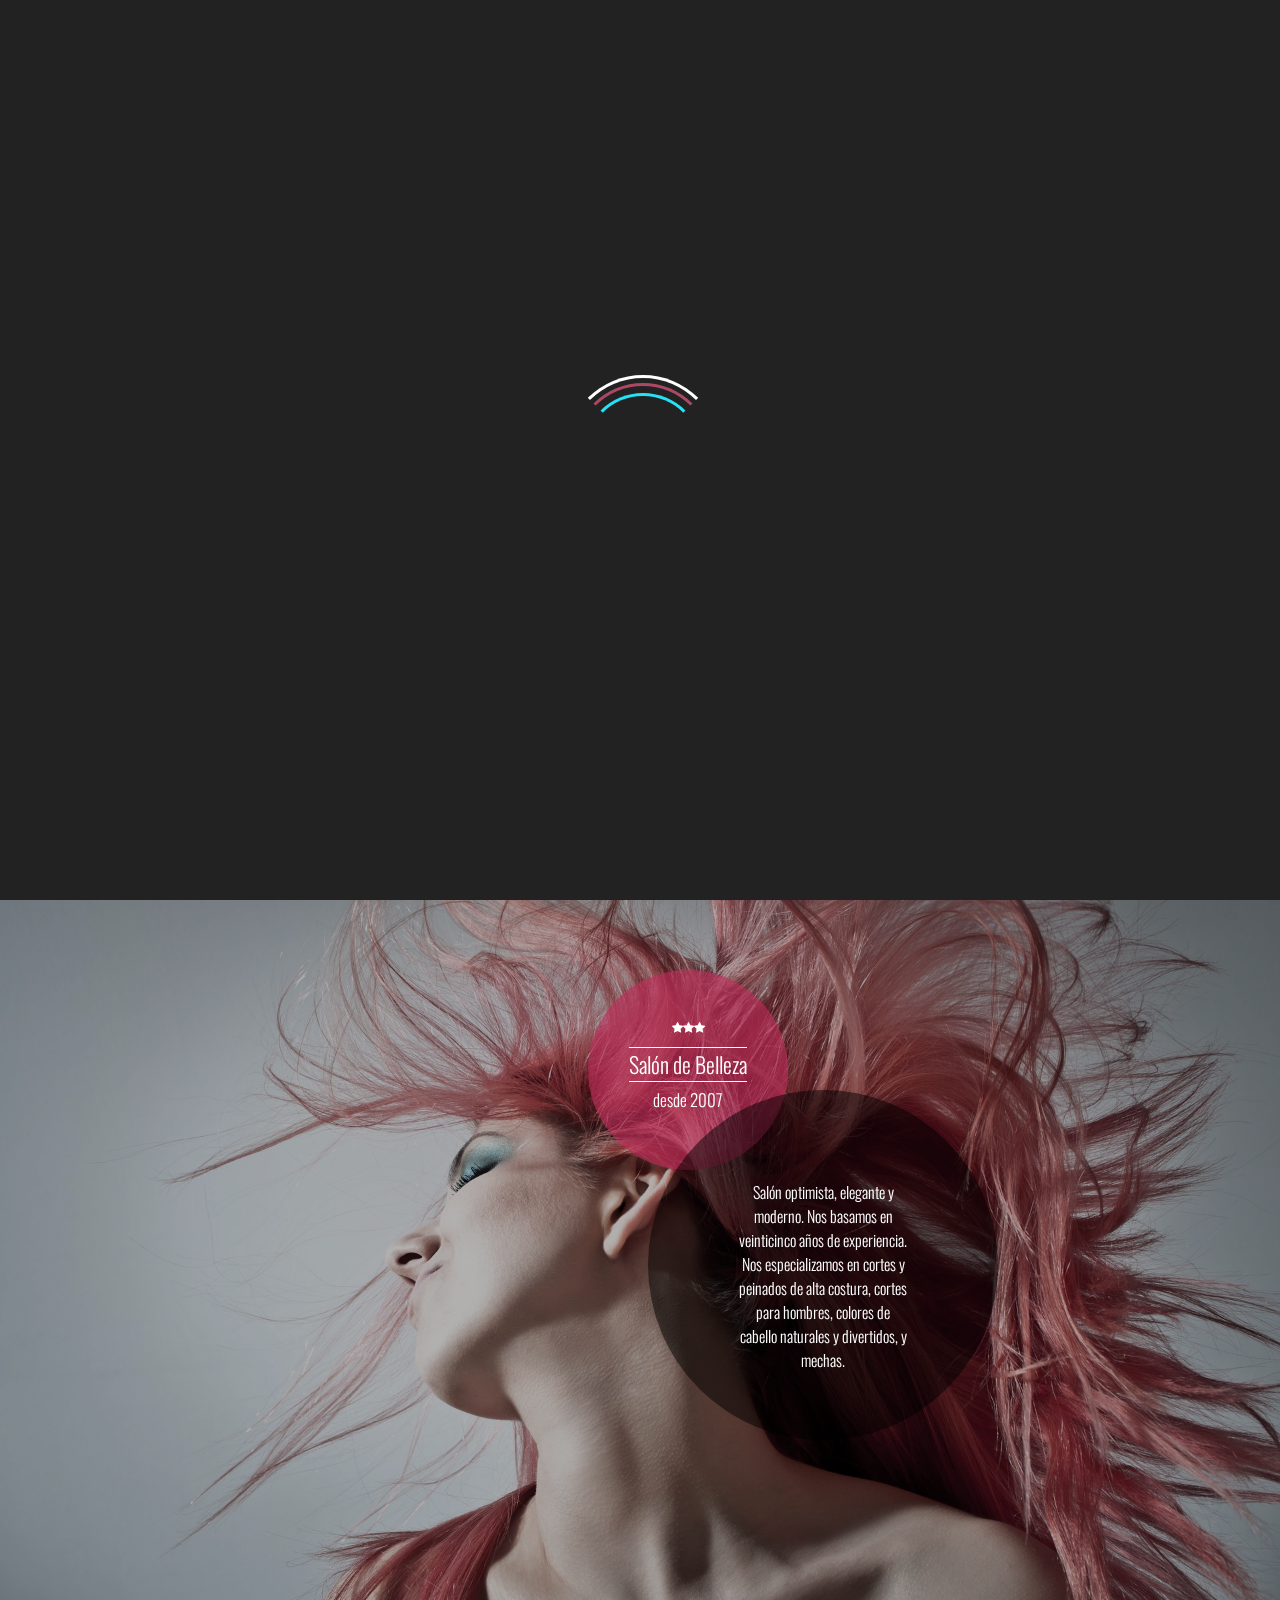
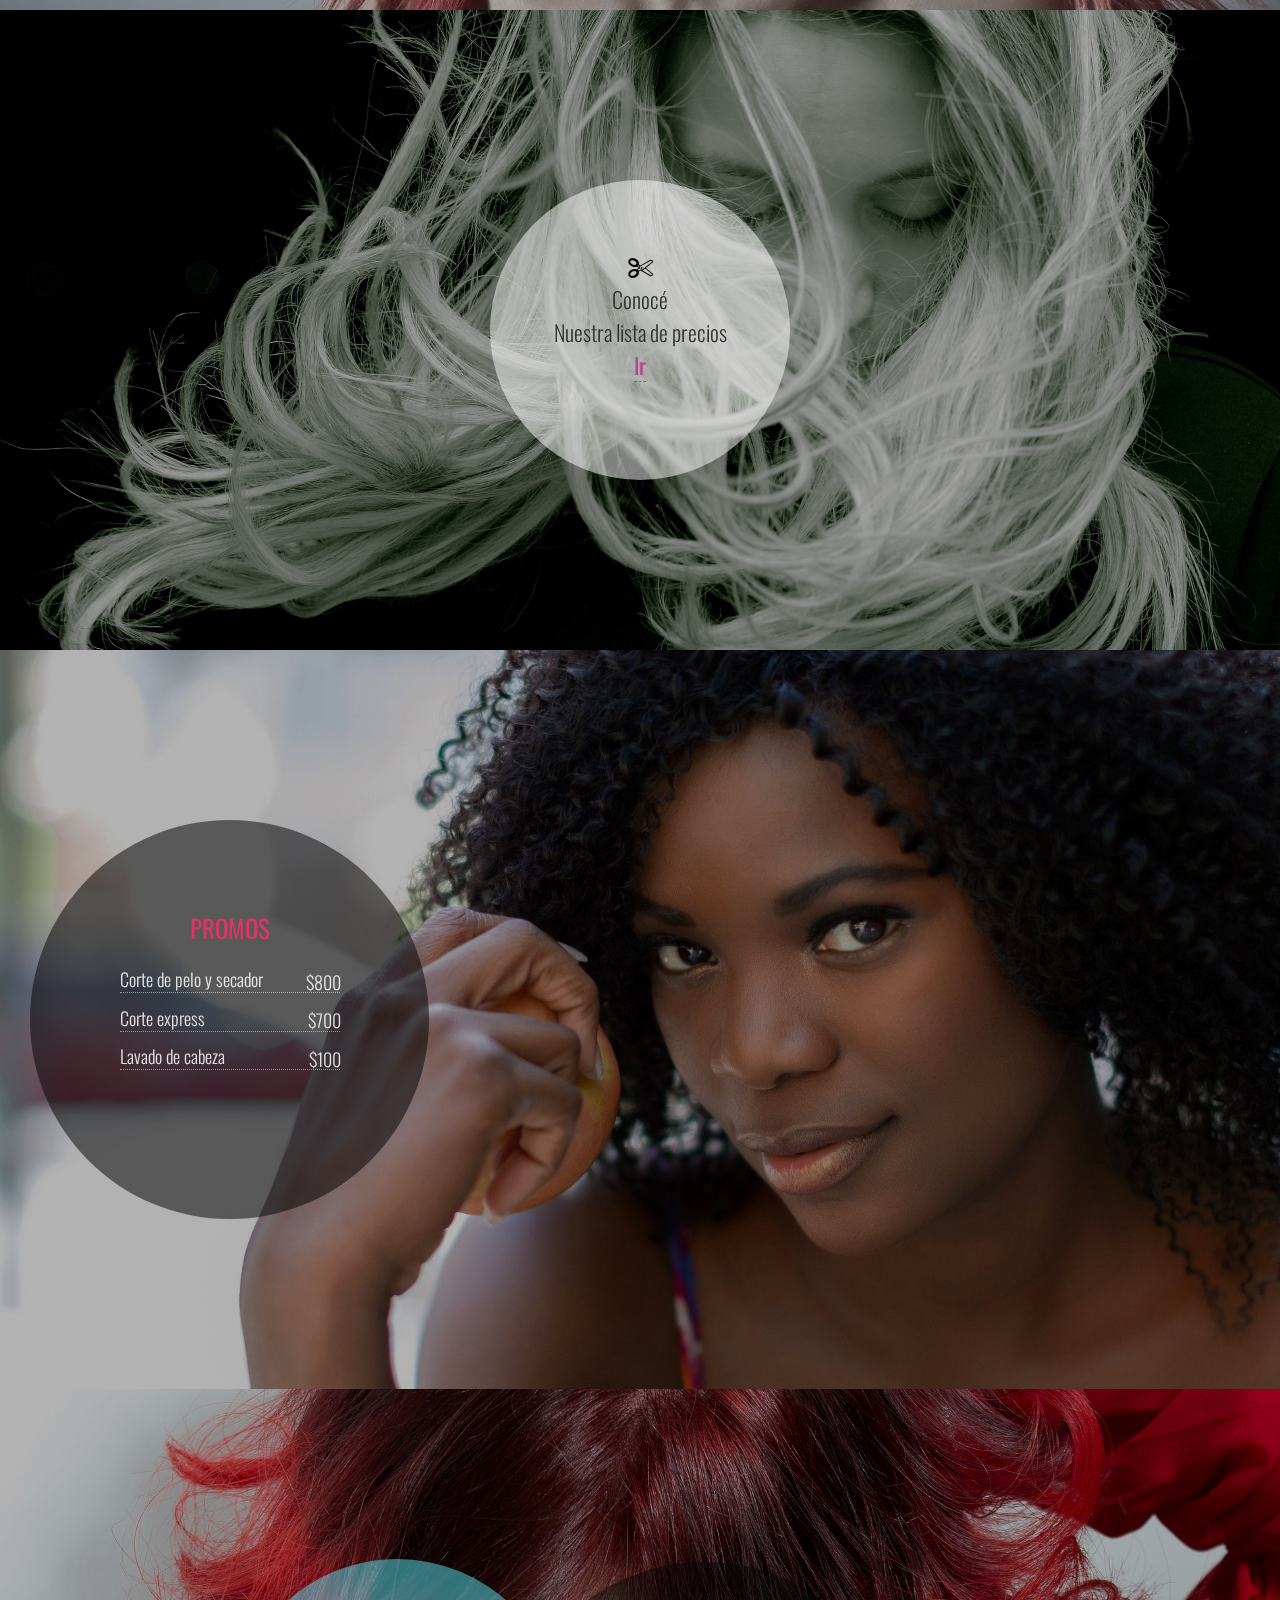
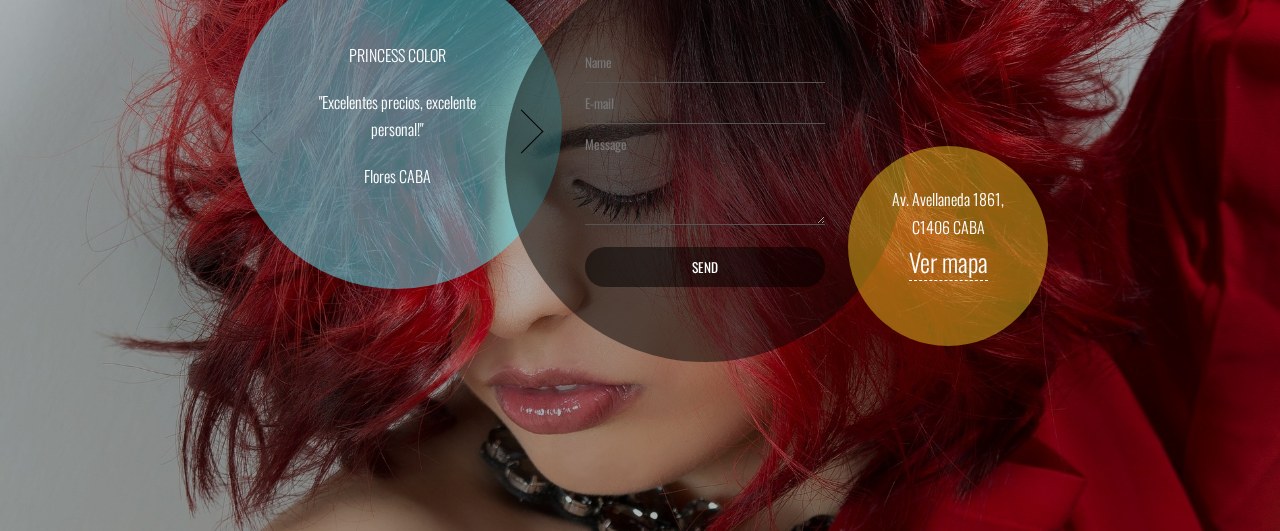
<file: index.html>
<!DOCTYPE html>
<html lang="en">
<head>
<meta charset="utf-8">
<meta name="viewport" content="width=device-width, initial-scale=1">
<meta name="description" content="">
<meta name="author" content="">
<link rel="icon" href="#">
<title>Peluquería Princess color</title>
<!-- CSS -->
<link href="css/style.css" rel="stylesheet">
<link rel="stylesheet" href="https://maxcdn.bootstrapcdn.com/font-awesome/4.5.0/css/font-awesome.min.css">
<link href='https://fonts.googleapis.com/css?family=Great+Vibes' rel='stylesheet' type='text/css'>
<link href='https://fonts.googleapis.com/css?family=Oswald:400,700,300' rel='stylesheet' type='text/css'>
<link href='https://fonts.googleapis.com/css?family=Roboto+Condensed:400,400italic,300italic,300,700,700italic' rel='stylesheet' type='text/css'>

</head>
<body class="frontpage">

<div id="loader-wrapper">
<div id="loader"></div>
<div class="loader-section section-left"></div>
<div class="loader-section section-right"></div>
</div>


<div class="menu-outer">
    <div class="menu-icon">
        <div class="bar"></div>
        <div class="bar"></div>
        <div class="bar"></div>
    </div>
    <nav>
        <ul>
			<li><a href="index.html">Inicio</a></li>
			<li><a href="blog.html">Precios</a></li>
			<!-- <li><a target="_blank" href="https://www.wowthemes.net/themes/beauttio/">WP Version</a></li> -->
		</ul>
	</nav>
</div>
<a class="menu-close" onClick="return true">
    <div class="menu-icon">
        <div class="bar"></div>
        <div class="bar"></div>
    </div>
</a>

<div class="fixedcallicon">
	<i class="fa fa-phone"></i><span class="hide">Contacto - 011-5707-1234</span>
</div>
<div class="container">
	<section class="background">
	<div class="content-wrapper">
		<div class="intro">
			<h1><span class="smaller wow zoomIn" data-wow-duration="2s" data-wow-delay="0.5">Av. Avellaneda 1861, C1406 CABA</span>
			<span class="big wow pulse" data-wow-duration="1s" data-wow-delay="0s">Princess color</span><br/>
			<span class="small wow fadeIn" data-wow-duration="2s" data-wow-delay="0.5s">- HAIR SALON -</span>
			</h1>
		</div>
	</div>
	</section>
	<section class="background">
	<div class="content-wrapper">
		<div class="about">
			<div class="aboutbadge">
				<span><i class="fa fa-star"></i></i><i class="fa fa-star"></i><i class="fa fa-star"></i><br/>
				<span class="border">Salón de Belleza</span><br/>
				desde 2007</span>
			</div>
			<div class="aboutbadge black">
				<span>Salón optimista, elegante y moderno. Nos basamos en veinticinco años de experiencia. Nos especializamos en cortes y peinados de alta costura, cortes para hombres, colores de cabello naturales y divertidos, y mechas.</span>
			</div>
		</div>
	</div>
	</section>






	<section class="background">
	<div class="content-wrapper">
		<div class="voucher">
			<div class="voucher-whitetransparent">
				<h2><i target="_about" class="fa fa-scissors"></i><br/>Conocé<br/>Nuestra lista de precios<br/><a href="/blog.html">Ir</a></h2>
			</div>
		</div>
	</div>
	</section>







	<section class="background">
	<div class="content-wrapper">
		<div class="pricingbadge">
			<h4>Promos</h4>
			<ul class="pricing_menu__list">
				<li class="pricing_menu__row">
				<div class="pricing_menu__meal">
					<span>Corte de pelo y secador</span>
				</div>
				<span class="pricing_menu__price">$800</span>
				</li>
				<li class="pricing_menu__row">
				<div class="pricing_menu__meal">
					<span>Corte express</span>
				</div>
				<span class="pricing_menu__price">$700</span>
				</li>
				<li class="pricing_menu__row">
				<div class="pricing_menu__meal">
					<span>Lavado de cabeza</span>
				</div>
				<span class="pricing_menu__price">$100</span>
				</li>
				<!-- <li class="pricing_menu__row">
				<div class="pricing_menu__meal">
					<span>Blanquear y tonificar</span>
				</div>
				<span class="pricing_menu__price">$900</span>
				</li> -->
				<!-- <li class="pricing_menu__row">
				<div class="pricing_menu__meal">
					<span>Color</span>
				</div>
				<span class="pricing_menu__price">$1.000</span>
				</li> -->
				<!-- <a class="fullpricelist" href="#"><i class="fa fa-file-pdf-o"></i>  Ver nuestra lista de precios completa</a> -->
			</ul>
		</div>
	</div>
	</section>
	<section class="background">
	<div class="content-wrapper">
		<div class="testimonialarea">
			<div class="testimonialarea-bubble">
				<div class="testimonial-widget">
					<h3 class="uppercase">Princess color</h3>
					<div class="testimonial">
						<p>
							"Excelentes precios, excelente personal!"
						</p>
						<p>
							<strong>Flores CABA</strong>
						</p>
					</div>
					<div class="testimonial">
						<p>
							"Soy un cliente habitual de sus servicios, una vez que los visito soy una persona diferente."
						</p>
						<p>
							<strong>Alejandro Marcos</strong>
						</p>
					</div>
					<div class="testimonial">
						<p>
							"Muchas gracias, Princess color, tienes uno de los mejores peluqueros, le doy 5 <i class="fa fa-star"></i><i class="fa fa-star"></i><i class="fa fa-star"></i><i class="fa fa-star"></i><i class="fa fa-star"></i>."
						</p>
						<p>
							<strong>Marcos Alejandro</strong>
						</p>
					</div>
					<button class="prev-testimonial">Prev</button>
					<button class="next-testimonial">Next</button>
				</div>
			</div>
			<div class="contactform-bubble">
				<form autocomplete="off" class="contactform" method="post" action="contact.php" id="contactform">
					<input name="name" type="text" placeholder="Name">
					<input name="email" type="text" placeholder="E-mail">
					<textarea name="comment" placeholder="Message" rows="4"></textarea>
					<input value="SEND" type="submit" id="submit" class="btnsend">
					<div class="done">
						<div class="alert-box success">
							<i>¡Mensaje enviado! Responderemos en breve.</i>
						</div>
					</div>
				</form>
			</div>
			<div class="contactaddress-bubble">
				<div class="contactaddress">
					Av. Avellaneda 1861, C1406 CABA<br/>
					<a target="_blank" class="map" href="https://www.google.com/maps/place/PELUQUERIA+PRINCESS+COLOR/@-34.621451,-58.459403,17z/data=!4m12!1m6!3m5!1s0x95bccb345d4c2a5f:0x6e1930bc290de91d!2sPELUQUERIA+PRINCESS+COLOR!8m2!3d-34.6214427!4d-58.4572195!3m4!1s0x95bccb345d4c2a5f:0x6e1930bc290de91d!8m2!3d-34.6214427!4d-58.4572195?hl=es">Ver mapa</a>
				</div>
			</div>
		</div>
	
</div>


	</section>
</div>


<!-- Scripts -->
<script src="https://ajax.googleapis.com/ajax/libs/jquery/1.11.3/jquery.min.js"></script>
<script src="js/common.js"></script>
<script src="js/home.js"></script>
<script src="js/testimonials.js"></script>

</body>
</html>
</file>
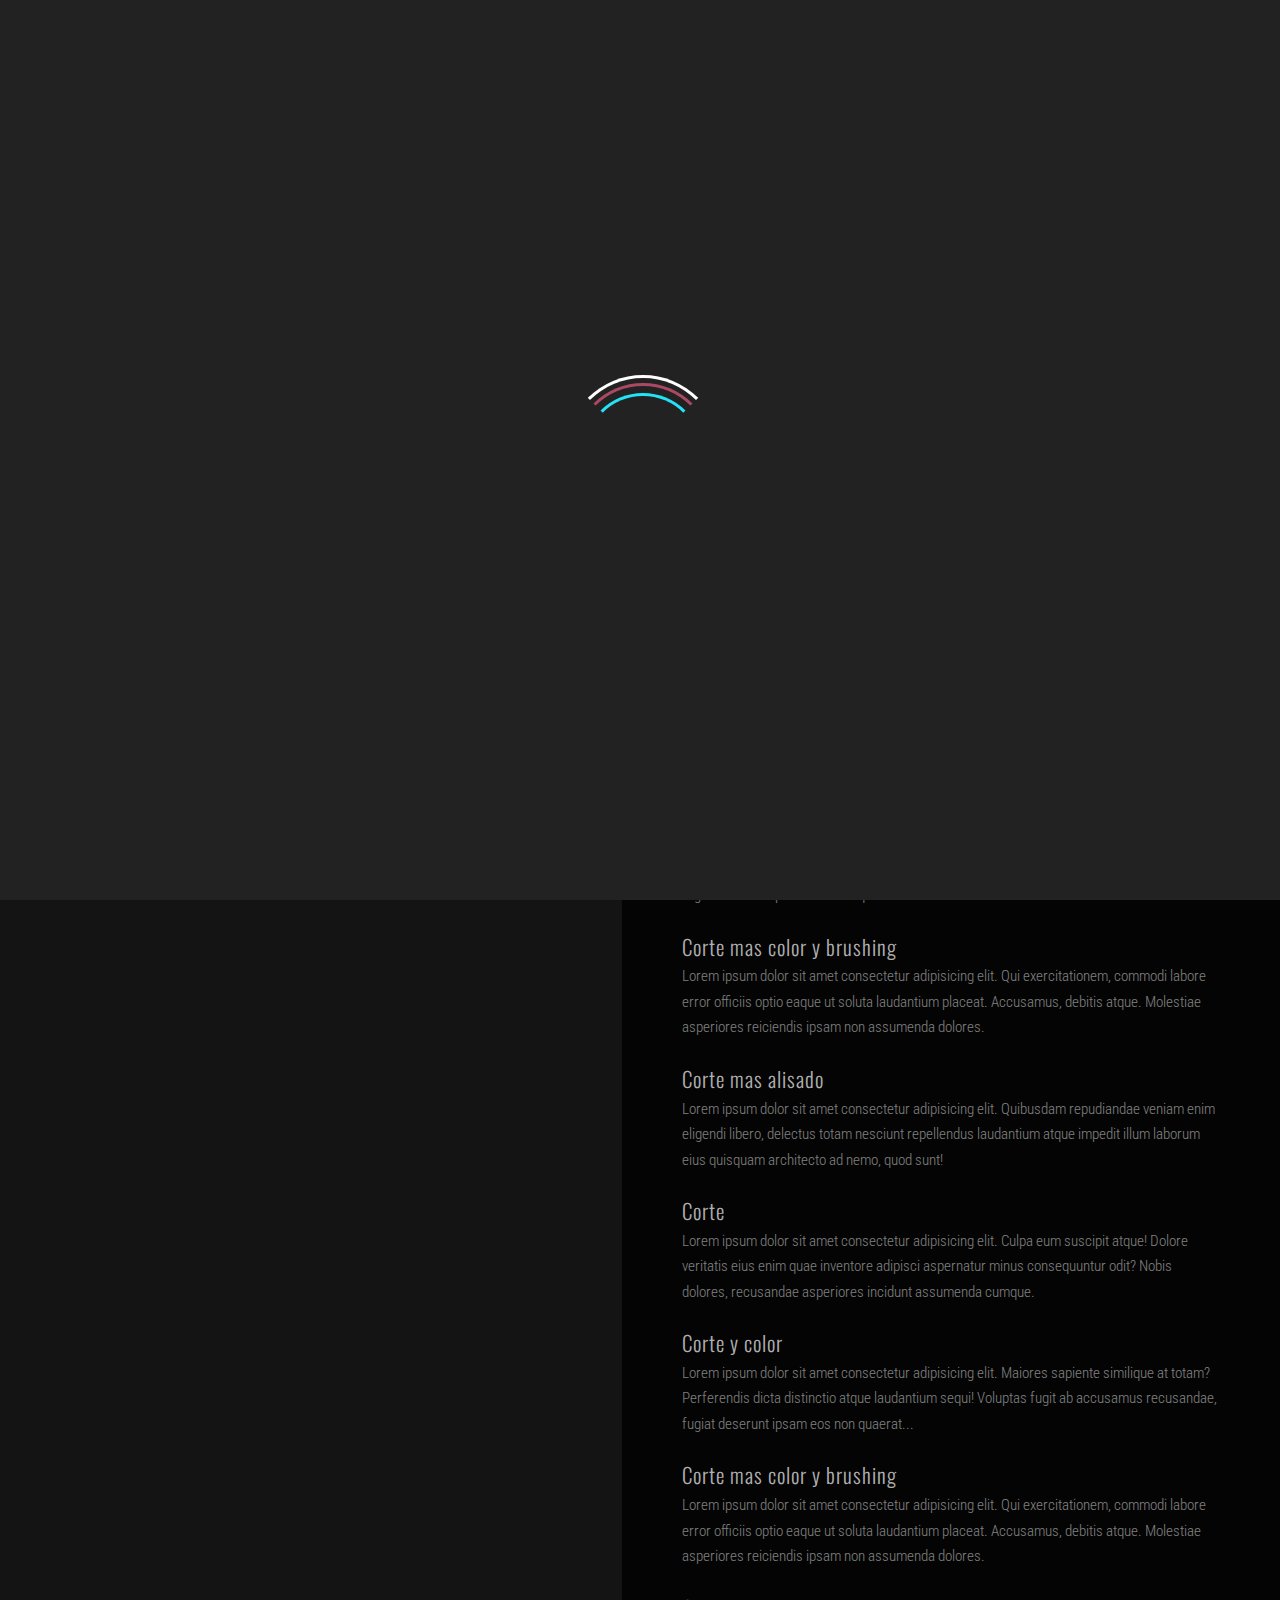
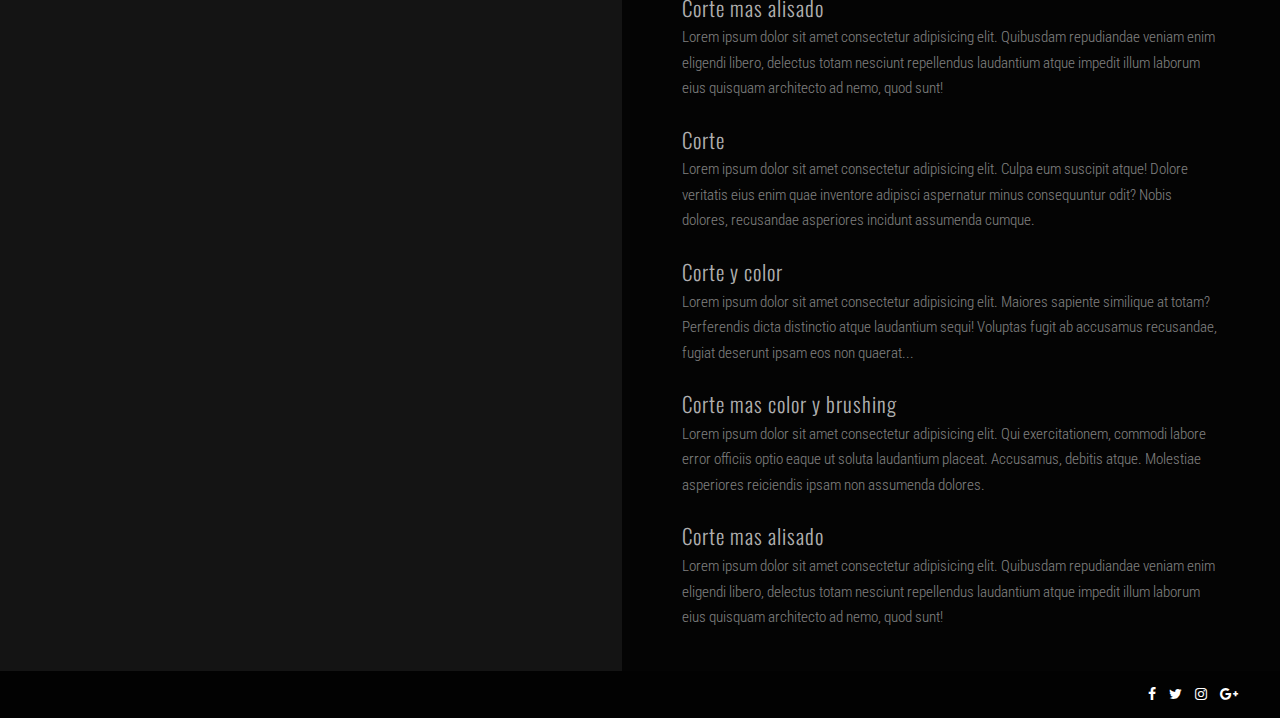
<file: blog.html>
<!DOCTYPE html>
<html lang="en">
<head>
<meta charset="utf-8">
<meta name="viewport" content="width=device-width, initial-scale=1">
<meta name="description" content="">
<meta name="author" content="">
<link rel="icon" href="#">
<title>Peluquería Princess color</title>
<!-- CSS -->
<link href="css/style.css" rel="stylesheet">
<link rel="stylesheet" href="https://maxcdn.bootstrapcdn.com/font-awesome/4.5.0/css/font-awesome.min.css">
<link href='https://fonts.googleapis.com/css?family=Great+Vibes' rel='stylesheet' type='text/css'>
<link href='https://fonts.googleapis.com/css?family=Oswald:400,700,300' rel='stylesheet' type='text/css'>
<link href='https://fonts.googleapis.com/css?family=Roboto+Condensed:400,400italic,300italic,300,700,700italic' rel='stylesheet' type='text/css'>
</head>
<body style="background-image:url(img/precios1.jpg);background-attachment:fixed;background-size:cover;">

<div id="loader-wrapper">
<div id="loader"></div>
<div class="loader-section section-left"></div>
<div class="loader-section section-right"></div>
</div>

<div class="menu-outer">
    <div class="menu-icon">
        <div class="bar"></div>
        <div class="bar"></div>
        <div class="bar"></div>
    </div>
    <nav>
        <ul>
		<li><a href="index.html">Inicio</a></li>
		<li><a href="blog.html">Precios</a></li>
		<!-- <li><a target="_blank" href="https://www.wowthemes.net/themes/beauttio/">WP Version</a></li> -->
		</ul>
	</nav>
</div>
<a class="menu-close" onClick="return true">
    <div class="menu-icon">
        <div class="bar"></div>
        <div class="bar"></div>
    </div>
</a>

<div class="fixedcallicon">
	<i class="fa fa-phone"></i><span class="hide">Contacto - 011-5707-1234</span>
</div>
<div class="container">
<div class="logoarea">
<div class="intro">
			<h1><span class="smaller wow zoomIn" data-wow-duration="2s" data-wow-delay="0.5">Av. Avellaneda 1861, C1406 CABA</span>
			<span class="big wow pulse" data-wow-duration="1s" data-wow-delay="0s">Princess color</span>
			<span class="small wow fadeIn" data-wow-duration="2s" data-wow-delay="0.5s">- HAIR SALON -</span>
			</h1>
		</div>
		</div>
		<div class="pagearea">
		<h1 class="page-headline">Precios</h1>
		<i class="iconstartitle textmagenta fa fa-star"></i>
		<h1 class="entry-title">Corte</h1>
			<p>Lorem ipsum dolor sit amet consectetur adipisicing elit. Culpa eum suscipit atque! Dolore veritatis eius enim quae inventore adipisci aspernatur minus consequuntur odit? Nobis dolores, recusandae asperiores incidunt assumenda cumque.</p>
			<!-- Antes de cerrar P -->
			<!-- <a href="#" class="readmore">Read more</a> -->
				
				<h1 class="entry-title">Corte y color</h1>
				<p>Lorem ipsum dolor sit amet consectetur adipisicing elit. Maiores sapiente similique at totam? Perferendis dicta distinctio atque laudantium sequi! Voluptas fugit ab accusamus recusandae, fugiat deserunt ipsam eos non quaerat...</p>
				<!-- Antes de cerrar P -->
				<!-- <a href="#" class="readmore">Read more</a> -->
				
				<h1 class="entry-title">Corte mas color y brushing</h1>
				<p>Lorem ipsum dolor sit amet consectetur adipisicing elit. Qui exercitationem, commodi labore error officiis optio eaque ut soluta laudantium placeat. Accusamus, debitis atque. Molestiae asperiores reiciendis ipsam non assumenda dolores.</p>
				<!-- Antes de cerrar P -->
				<!-- <a href="#" class="readmore">Read more</a> -->
				
				<h1 class="entry-title">Corte mas alisado</h1>
				<p>Lorem ipsum dolor sit amet consectetur adipisicing elit. Quibusdam repudiandae veniam enim eligendi libero, delectus totam nesciunt repellendus laudantium atque impedit illum laborum eius quisquam architecto ad nemo, quod sunt!</p>
				<!-- Antes de cerrar P -->
				<!-- <a href="#" class="readmore">Read more</a> -->



				<h1 class="entry-title">Corte</h1>
				<p>Lorem ipsum dolor sit amet consectetur adipisicing elit. Culpa eum suscipit atque! Dolore veritatis eius enim quae inventore adipisci aspernatur minus consequuntur odit? Nobis dolores, recusandae asperiores incidunt assumenda cumque.</p>
				<!-- Antes de cerrar P -->
				<!-- <a href="#" class="readmore">Read more</a> -->
					
					<h1 class="entry-title">Corte y color</h1>
					<p>Lorem ipsum dolor sit amet consectetur adipisicing elit. Maiores sapiente similique at totam? Perferendis dicta distinctio atque laudantium sequi! Voluptas fugit ab accusamus recusandae, fugiat deserunt ipsam eos non quaerat...</p>
					<!-- Antes de cerrar P -->
					<!-- <a href="#" class="readmore">Read more</a> -->
					
					<h1 class="entry-title">Corte mas color y brushing</h1>
					<p>Lorem ipsum dolor sit amet consectetur adipisicing elit. Qui exercitationem, commodi labore error officiis optio eaque ut soluta laudantium placeat. Accusamus, debitis atque. Molestiae asperiores reiciendis ipsam non assumenda dolores.</p>
					<!-- Antes de cerrar P -->
					<!-- <a href="#" class="readmore">Read more</a> -->
					
					<h1 class="entry-title">Corte mas alisado</h1>
					<p>Lorem ipsum dolor sit amet consectetur adipisicing elit. Quibusdam repudiandae veniam enim eligendi libero, delectus totam nesciunt repellendus laudantium atque impedit illum laborum eius quisquam architecto ad nemo, quod sunt!</p>
					<!-- Antes de cerrar P -->
					<!-- <a href="#" class="readmore">Read more</a> -->

					<h1 class="entry-title">Corte</h1>
					<p>Lorem ipsum dolor sit amet consectetur adipisicing elit. Culpa eum suscipit atque! Dolore veritatis eius enim quae inventore adipisci aspernatur minus consequuntur odit? Nobis dolores, recusandae asperiores incidunt assumenda cumque.</p>
					<!-- Antes de cerrar P -->
					<!-- <a href="#" class="readmore">Read more</a> -->
						
						<h1 class="entry-title">Corte y color</h1>
						<p>Lorem ipsum dolor sit amet consectetur adipisicing elit. Maiores sapiente similique at totam? Perferendis dicta distinctio atque laudantium sequi! Voluptas fugit ab accusamus recusandae, fugiat deserunt ipsam eos non quaerat...</p>
						<!-- Antes de cerrar P -->
						<!-- <a href="#" class="readmore">Read more</a> -->
						
						<h1 class="entry-title">Corte mas color y brushing</h1>
						<p>Lorem ipsum dolor sit amet consectetur adipisicing elit. Qui exercitationem, commodi labore error officiis optio eaque ut soluta laudantium placeat. Accusamus, debitis atque. Molestiae asperiores reiciendis ipsam non assumenda dolores.</p>
						<!-- Antes de cerrar P -->
						<!-- <a href="#" class="readmore">Read more</a> -->
						
						<h1 class="entry-title">Corte mas alisado</h1>
						<p>Lorem ipsum dolor sit amet consectetur adipisicing elit. Quibusdam repudiandae veniam enim eligendi libero, delectus totam nesciunt repellendus laudantium atque impedit illum laborum eius quisquam architecto ad nemo, quod sunt!</p>
						<!-- Antes de cerrar P -->
						<!-- <a href="#" class="readmore">Read more</a> -->

						<h1 class="entry-title">Corte</h1>
						<p>Lorem ipsum dolor sit amet consectetur adipisicing elit. Culpa eum suscipit atque! Dolore veritatis eius enim quae inventore adipisci aspernatur minus consequuntur odit? Nobis dolores, recusandae asperiores incidunt assumenda cumque.</p>
						<!-- Antes de cerrar P -->
						<!-- <a href="#" class="readmore">Read more</a> -->
							
							<h1 class="entry-title">Corte y color</h1>
							<p>Lorem ipsum dolor sit amet consectetur adipisicing elit. Maiores sapiente similique at totam? Perferendis dicta distinctio atque laudantium sequi! Voluptas fugit ab accusamus recusandae, fugiat deserunt ipsam eos non quaerat...</p>
							<!-- Antes de cerrar P -->
							<!-- <a href="#" class="readmore">Read more</a> -->
							
							<h1 class="entry-title">Corte mas color y brushing</h1>
							<p>Lorem ipsum dolor sit amet consectetur adipisicing elit. Qui exercitationem, commodi labore error officiis optio eaque ut soluta laudantium placeat. Accusamus, debitis atque. Molestiae asperiores reiciendis ipsam non assumenda dolores.</p>
							<!-- Antes de cerrar P -->
							<!-- <a href="#" class="readmore">Read more</a> -->
							
							<h1 class="entry-title">Corte mas alisado</h1>
							<p>Lorem ipsum dolor sit amet consectetur adipisicing elit. Quibusdam repudiandae veniam enim eligendi libero, delectus totam nesciunt repellendus laudantium atque impedit illum laborum eius quisquam architecto ad nemo, quod sunt!</p>
							<!-- Antes de cerrar P -->
							<!-- <a href="#" class="readmore">Read more</a> -->
				
				
		</div>
	
</div>
<div class="clearfix"></div>
<footer class="footer">
<div class="container">
<!-- <div class="pull-left">&copy; Template by WowThemes.net.</div> -->
<div class="pull-right"> 
	<div class="footericons">
		<a href="#"><i class="fa fa-facebook"></i></a>
		<a href="#"><i class="fa fa-twitter"></i></a>
		<a target="_about" href="https://www.instagram.com/princess_color_ale/"><i class="fa fa-instagram"></i></a>
		</a>
		<a href="#"><i class="fa fa-google-plus"></i></a>
	</div>
</div>
<div class="clearfix"></div>
</div>
</footer>	
<!-- Scripts -->
<script src="https://ajax.googleapis.com/ajax/libs/jquery/1.11.3/jquery.min.js"></script>
<script src="js/nicescroll.js"></script>
<script src="js/common.js"></script>
</body>
</html>
</file>
<file: css/style.css>
html, body, div, span, applet, object, iframe,
h1, h2, h3, h4, h5, h6, p, blockquote, pre,
a, abbr, acronym, address, big, cite, code,
del, dfn, em, img, ins, kbd, q, s, samp,
small, strike, strong, sub, sup, tt, var,
b, u, i, center,
dl, dt, dd, ol, ul, li,
fieldset, form, label, legend,
table, caption, tbody, tfoot, thead, tr, th, td,
article, aside, canvas, details, embed, 
figure, figcaption, footer, header, hgroup, 
menu, nav, output, ruby, section, summary,
time, mark, audio, video {
	margin: 0;
	padding: 0;
	border: 0;
	font-size: 100%;
	font: inherit;
	vertical-align: baseline;
}
/* HTML5 display-role reset for older browsers */
article, aside, details, figcaption, figure, 
footer, header, hgroup, menu, nav, section {
	display: block;
}
body {
	line-height: 1.7;
	font-weight:300;
	font-family:Oswald;
}
h2 {line-height:1.5;}
ol, ul {
	list-style: none;
}
blockquote, q {
	quotes: none;
}
blockquote:before, blockquote:after,
q:before, q:after {
	content: '';
	content: none;
}
table {
	border-collapse: collapse;
	border-spacing: 0;
}
body.frontpage {overflow:hidden;}
body{
	
	overflow-x: hidden;
    overflow-y: scroll;
}
a {text-decoration:none;}
	p {margin-bottom:20px;}
	p:last-child {margin-bottom:0;}
	
	.pull-left {float:left;}
	.pull-right {float:right;}
	.clearfix {clear:both;float:none;content:'';display:table;}
.background {
  background-size: cover;
  background-repeat: no-repeat;
  background-position: center center;
  overflow: hidden;
  will-change: transform;
  -webkit-backface-visibility: hidden;
  backface-visibility: hidden;
  height: 130vh;
  position: fixed;
  width: 100%;
  -webkit-transform: translateY(30vh);
  transform: translateY(30vh);
  -webkit-transition: all 1.2s cubic-bezier(0.22, 0.44, 0, 1);
  transition: all 1.2s cubic-bezier(0.22, 0.44, 0, 1);
}
.background:before {
  content: "";
  position: absolute;
  width: 100%;
  height: 100%;
  top: 0;
  left: 0;
  right: 0;
  bottom: 0;
  background-color: rgba(0, 0, 0, 0.3);
}
.background:first-child {
  background-image: url(../img/bg1.jpg);
  -webkit-transform: translateY(-15vh);
          transform: translateY(-15vh);
}
.background:first-child .content-wrapper {
  -webkit-transform: translateY(15vh);
          transform: translateY(15vh);
}
.background:nth-child(2) {
  background-image: url(../img/bg2.jpg);
}
.background:nth-child(3) {
  background-image: url(../img/bg3.jpg);
}
.background:nth-child(4) {
  background-image: url(../img/bg4.jpg);
}
.background:nth-child(5) {
  background-image: url(../img/bg5.jpg);
}

/* Set stacking context of slides */
.background:nth-child(1) {
  z-index: 5;
}

.background:nth-child(2) {
  z-index: 4;
}

.background:nth-child(3) {
  z-index: 3;
}

.background:nth-child(4) {
  z-index: 2;
}

.background:nth-child(5) {
  z-index: 1;
}

.content-wrapper {
	height: 100vh;
	display: -webkit-box;
	display: -webkit-flex;
	display: -ms-flexbox;
	display: flex;
	-webkit-box-pack: center;
	-webkit-justify-content: center;
	-ms-flex-pack: center;
	justify-content: center;
	text-align: center;
	-webkit-flex-flow: column nowrap;
	-ms-flex-flow: column nowrap;
	flex-flow: column nowrap;
	color: #fff;
	-webkit-transform: translateY(40vh);
	transform: translateY(40vh);
	will-change: transform;
	-webkit-backface-visibility: hidden;
	backface-visibility: hidden;
	-webkit-transition: all 1.7s cubic-bezier(0.22, 0.44, 0, 1);
	transition: all 1.7s cubic-bezier(0.22, 0.44, 0, 1);
}
.content-title {
  font-size: 12vh;
  line-height: 1.4;
}

.background.up-scroll {
  -webkit-transform: translate3d(0, -15vh, 0);
          transform: translate3d(0, -15vh, 0);
}
.background.up-scroll .content-wrapper {
  -webkit-transform: translateY(15vh);
          transform: translateY(15vh);
}
.background.up-scroll + .background {
  -webkit-transform: translate3d(0, 30vh, 0);
          transform: translate3d(0, 30vh, 0);
}
.background.up-scroll + .background .content-wrapper {
  -webkit-transform: translateY(30vh);
          transform: translateY(30vh);
}

.background.down-scroll {
  -webkit-transform: translate3d(0, -130vh, 0);
          transform: translate3d(0, -130vh, 0);
}
.background.down-scroll .content-wrapper {
  -webkit-transform: translateY(40vh);
          transform: translateY(40vh);
}
.background.down-scroll + .background:not(.down-scroll) {
  -webkit-transform: translate3d(0, -15vh, 0);
          transform: translate3d(0, -15vh, 0);
}
.background.down-scroll + .background:not(.down-scroll) .content-wrapper {
  -webkit-transform: translateY(15vh);
          transform: translateY(15vh);
}






.fixedcallicon {
	background: rgba(0,0,0,0.5);
    color: rgba(255,255,255,0.7);
    position: fixed;
    top: 43%;
    right: 0;
    width: 60px;
    height: 60px;
    line-height: 60px;
    overflow: hidden;
    display: inline-block;
    z-index: 99;
    border-top-left-radius: 5px;
    border-bottom-left-radius: 5px;
    transition: all 1s ease;
}
.fixedcallicon i {width:60px;height:60px;text-align:center;}
.fixedcallicon:hover {width:220px;background:rgba(245, 228, 25, 0.5);}


.intro h1 {font-family:Great Vibes;font-size:150px;font-weight:400;line-height:1.1;}
.intro h1 span.big {
border-top: 1px solid;
    border-bottom: 1px solid;
    margin-bottom: 0px;
    padding: 36px 0 0px;
    display: inline-block;
    
}
.intro h1 span.small {
	font-size:90px; font-family:Oswald; font-weight:700;
}
.intro h1 span.smaller {
	font-size:25px;
	font-family:Oswald;
	display:block;
	margin-bottom:30px;
	font-weight:300;
  background: #f4c4f3;  /* fallback for old browsers */
  background: -webkit-linear-gradient(to right, #fc67fa, #f4c4f3);  /* Chrome 10-25, Safari 5.1-6 */
  background: linear-gradient(to right, #fc67f98a, #f4c4f352); /* W3C, IE 10+/ Edge, Firefox 16+, Chrome 26+, Opera 12+, Safari 7+ */
  
padding: 17px;
}



.about {
	width: 500px;
    max-width: 100%;
    margin: 0px auto;
    margin-right: 15%;
}


.aboutbadge {
background-color:rgba(190, 45, 90, 0.62);
width:200px;
height:200px;
max-width:100%;
border-radius:50%;
color:#fff;
line-height:260px; 
font-weight: 300;
font-size: 17px;
}
.aboutbadge.black{
    background-color: rgba(0,0,0,0.5);
    color: rgb(255, 255, 255);
    width: 350px;
    height: 350px;
    font-size: 14px;
    line-height: 210px;
    margin-top: -80px;
    margin-left: 60px;
}
.aboutbadge.black span {
    font-size: 16px;
    font-weight: 300;
    padding: 90px;
}
.aboutbadge span {line-height:1.5;display:inline-block;}
.aboutbadge span.border{    display: inline-block;
    border-top: 1px solid;
    border-bottom: 1px solid;
    margin-top: 10px;
    margin-bottom: 5px;font-size:22px;}

.aboutbadge i {
	font-size:12px;

}



.voucher {
	width: 500px;
    max-width: 100%;
    margin: 0px auto;
}
.voucher-whitetransparent {
    display: Inline-block;
    width: 300px;
    height: 300px;
    background: rgba(255,255,255,0.5);
    color: #333;
    border-radius: 100%;
	
}
.voucher-whitetransparent i.fa {
    color: #000000;
    font-size: 25px;
}
.voucher-whitetransparent h2 {
	line-height:1.5;
	font-weight:300;
	color:#333;
	padding:70px 30px 30px 30px;
	font-size:22px;
	
}
.voucher-whitetransparent a {color:#c01a7bb6;font-weight:400;text-decoration:none;border-bottom:1px dashed;}





.pricingbadge {
	width: 220px;
    max-width: 100%;
    background-color: rgba(0,0,0,0.5);
    height: 220px;
    border-radius: 50%;
    padding: 7%;
	color:rgba(255, 255, 255, 0.849);
	line-height: 1.4;
	margin-left:30px;
}
.pricing_menu__list {
	font-weight: 300;
    list-style: none;
    font-size: 18px;
  
  
}

.pricingbadge h4 {
    color: #e03369;
    font-size: 25px;
    font-weight: 400;
    text-transform: uppercase;
    margin-bottom: 10px;
}

.pricing_menu__row {
  border-bottom: 1px dotted rgba(255,255,255,0.5); /* Our dotted line, we can use border-image instead */
  position: relative;
  float: left;
  line-height: 1.2em;
  margin: -.9em 0 0 0;  
  width: 100%;
  text-align: left;  
}


.pricing_menu__meal {
  padding-right: 3em; /* Custom number for space between text and right side of .pricing_menu__row; must be greater than .pricing_menu__price max-width to avoid overlapping */
}

.pricing_menu__meal span {
    margin: 0;
    position: relative;
    top: 1.6em;
    padding-right: 5px;
    /* background: #090a0d; */
    line-height: 1.4;
}

.pricing_menu__price {  
	padding:1px 0 6px 5px;
	position:relative;
	top:.4em;
	left:1px;/* ie6 rounding error*/
	float:right;
  
	/* background: #090a0d; */
}

a.fullpricelist {
    color: #fff;
    text-decoration: none;
    text-align: center;
    margin-top: 30px;
    display: inline-block;
    clear: both;
    float: none;
    background: #be2d5a;
    padding: 10px 15px;
    border-radius: 30px;
}



@-moz-keyframes fadein {
  0% {
    opacity: .1;
    -moz-transform: translateY(5px);
    transform: translateY(5px);
  }
  100% {
    opacity: 1;
    -moz-transform: translateY(0);
    transform: translateY(0);
  }
}
@-webkit-keyframes fadein {
  0% {
    opacity: .1;
    -webkit-transform: translateY(5px);
    transform: translateY(5px);
  }
  100% {
    opacity: 1;
    -webkit-transform: translateY(0);
    transform: translateY(0);
  }
}
@keyframes fadein {
  0% {
    opacity: .1;
    -moz-transform: translateY(5px);
    -ms-transform: translateY(5px);
    -webkit-transform: translateY(5px);
    transform: translateY(5px);
  }
  100% {
    opacity: 1;
    -moz-transform: translateY(0);
    -ms-transform: translateY(0);
    -webkit-transform: translateY(0);
    transform: translateY(0);
  }
}
.uppercase {
  text-transform: uppercase;
}


.testimonialarea {
  width: 1200px;
    max-width: 100%;
    margin: 0px auto;
}

.testimonialarea-bubble {
	display: Inline-block;
    width: 330px;
    height: 330px;
    background: rgba(90, 227, 241, 0.5);
    color: #333;
    border-radius: 100%;
}

.testimonial-widget {
  position: relative;
  text-align: center;
  overflow: hidden;
  padding: 25% 20%;
	 color:rgb(255, 255, 255);
}
.testimonial-widget h3 {
	margin-bottom:20px;
}
.testimonial {
  position: absolute;
  opacity: 0;
  z-index: -1;
}
.testimonial.current {
  opacity: 1;
  position: relative;
  z-index: initial;
  -moz-animation: fadein 0.7s ease;
  -webkit-animation: fadein 0.7s ease;
  animation: fadein 0.7s ease;
}

.prev-testimonial,
.next-testimonial {
  position: absolute;
  -moz-appearance: none;
  -webkit-appearance: none;
  background-color: transparent;
  border: none;
  width: 30px;
  top: 110px;
  text-indent: -9999px;
  cursor: pointer;
}
.prev-testimonial:focus,
.next-testimonial:focus {
  outline: none;
}
.prev-testimonial:before,
.next-testimonial:before {
  content: "";
  background-color: transparent;
  width: 30px;
  height: 30px;
  display: inline-block;
  position: absolute;
  top: 0;
  -moz-transform: rotate(45deg);
  -ms-transform: rotate(45deg);
  -webkit-transform: rotate(45deg);
  transform: rotate(45deg);
}

.prev-testimonial {
  left: 15px;
      top: 50%;
}
.prev-testimonial:before {
  left: 10px;
  border-left: solid 1px black;
  border-bottom: solid 1px black;
}

.next-testimonial {
  right: 15px;
      top: 50%;
}
.next-testimonial:before {
  right: 10px;
  border-top: solid 1px black;
  border-right: solid 1px black;
}

.testimonial__mug {
  width: 100px;
  height: 100px;
  margin: 16px auto;
  -moz-border-radius: 50%;
  -webkit-border-radius: 50%;
  border-radius: 50%;
  overflow: hidden;
}

.grey-out {
  opacity: .2;
}

.testimonialarea button {
  width: 80px;
  padding: 6px;
  z-index: 99;
}




.contactform-bubble {
    display: inline-block;
    width: 400px;
    height: 400px;
    background: rgba(6, 6, 6, 0.5);
    color:rgba(255,255,255,0.5);
    border-radius: 100%;
	margin-left:-60px;	
}
.contactform {
	padding:20%;
}
.contactform input, 
.contactform textarea{
	width:100%;
	background:transparent;
	border:0;
	border-bottom:1px solid #555;
	font-family:Oswald;
	padding:10px 0;
	color:rgba(241, 229, 90, 0.5);
}

.contactform input.btnsend {
    border: 0;
    color: #fff;
    cursor: pointer;
    width: 100%;
    border-radius: 40px;
    margin-top: 15px;
    background: rgba(0,0,0, 0.5);	
	letter-spacing:0.5px;
}
.contactform input:focus, 
.contactform textarea:focus {
	outline:0;
	outline:none;
	border-bottom:1px solid #fff;
}
.done {
    display: none;
}
.contactform .done {margin-top:10px; font-size:14px;color:rgba(53, 249, 214, 0.42);}
.error input, input.error, .error textarea, textarea.error {
    border-color: #c60f13;
}

.contactaddress-bubble {
    display: inline-block;
    width: 200px;
    height: 200px;
    background: rgba(253, 216, 34, 0.44);
    color: rgb(255, 255, 255);
    border-radius: 100%;
    margin-left: -60px;
}
.contactaddress {
    padding: 20%;
}
a.map {border-bottom: 1px dashed; color: #fff; font-size: 25px;}

.logoarea {width:46%;float:left;}
.logoarea .intro {
    color: #fff;
    text-align: center;
    position: fixed;
    display: table;
    vertical-align: middle;
    top: 32%;
    left: 12%;
	
}
.logoarea .intro h1 span.small {
    font-size: 50px;
	margin-top:15px;
	display: block;
}
.logoarea .intro h1 span.smaller {
    font-size: 16px;
	margin-bottom:20px;
	line-height: 1;
	display: block;
}
.logoarea h1 {
    font-size: 90px;
	
}
.logoarea h1 span.big{
    padding: 22px 0 0px;
    line-height: 0.9;
}

.pagearea {
	float:right;
    width: 42%;
    max-width: 100%;
	min-height:100vh;
    margin: 0px auto;
    margin-right: 0;
	background-color: rgba(0,0,0,0.8);
	color: rgba(255,255,255,0.5);
	font-size: 15px;
	text-align:left;
	padding:40px 60px;
	font-family:Roboto Condensed;
}
.pagearea h1.entry-title, .pagearea h1.page-headline {
	font-family: Oswald;
    font-size: 21px;
    color: rgba(255,255,255,0.7);
	letter-spacing: 1px;
}
.pagearea h1.page-headline {
    margin-bottom: 0;
    color: #fff;
    font-weight: 400;
	font-size:25px;
}

.pagearea h1.page-headline:after {
    content: '';
    width: 91%;
    color: rgba(255,255,255,0.4);
    margin-top: 20px;
    border-bottom: double medium;
    display: block;
    margin-bottom: 30px;
    position: relative;
    margin-left: 26px;
	}
.iconstartitle {
	position: absolute;
    top: 95px;
}
.pagearea a.readmore {
	font-style: italic;
    background-color: rgba(230, 33, 97, 0.48);
    display: inline-block;
    color: rgb(255, 255, 255);
    padding: 5px 10px;
    border-radius: 5px 20px;
    margin-top: 10px;
	margin-bottom:10px;
}

.textwhite {color:#fff;}
.textmagenta {color: #F50986;}

#loader-wrapper {
    position: fixed;
    top: 0;
    left: 0;
    width: 100%;
    height: 100%;
    z-index: 1000;
}
#loader {
    display: block;
    position: relative;
    left: 50%;
    top: 50%;
    width: 150px;
    height: 150px;
    margin: -75px 0 0 -75px;
    border-radius: 50%;
    border: 3px solid transparent;
    border-top-color: #fff;

    -webkit-animation: spin 2s linear infinite; /* Chrome, Opera 15+, Safari 5+ */
    animation: spin 2s linear infinite; /* Chrome, Firefox 16+, IE 10+, Opera */
    z-index: 1001;
}

    #loader:before {
        content: "";
        position: absolute;
        top: 5px;
        left: 5px;
        right: 5px;
        bottom: 5px;
        border-radius: 50%;
        border: 3px solid transparent;
        border-top-color: #ab4964;

        -webkit-animation: spin 3s linear infinite; /* Chrome, Opera 15+, Safari 5+ */
        animation: spin 3s linear infinite; /* Chrome, Firefox 16+, IE 10+, Opera */
    }

    #loader:after {
        content: "";
        position: absolute;
        top: 15px;
        left: 15px;
        right: 15px;
        bottom: 15px;
        border-radius: 50%;
        border: 3px solid transparent;
        border-top-color: #25E2F7;

        -webkit-animation: spin 1.5s linear infinite; /* Chrome, Opera 15+, Safari 5+ */
          animation: spin 1.5s linear infinite; /* Chrome, Firefox 16+, IE 10+, Opera */
    }

    @-webkit-keyframes spin {
        0%   { 
            -webkit-transform: rotate(0deg);  /* Chrome, Opera 15+, Safari 3.1+ */
            -ms-transform: rotate(0deg);  /* IE 9 */
            transform: rotate(0deg);  /* Firefox 16+, IE 10+, Opera */
        }
        100% {
            -webkit-transform: rotate(360deg);  /* Chrome, Opera 15+, Safari 3.1+ */
            -ms-transform: rotate(360deg);  /* IE 9 */
            transform: rotate(360deg);  /* Firefox 16+, IE 10+, Opera */
        }
    }
    @keyframes spin {
        0%   { 
            -webkit-transform: rotate(0deg);  /* Chrome, Opera 15+, Safari 3.1+ */
            -ms-transform: rotate(0deg);  /* IE 9 */
            transform: rotate(0deg);  /* Firefox 16+, IE 10+, Opera */
        }
        100% {
            -webkit-transform: rotate(360deg);  /* Chrome, Opera 15+, Safari 3.1+ */
            -ms-transform: rotate(360deg);  /* IE 9 */
            transform: rotate(360deg);  /* Firefox 16+, IE 10+, Opera */
        }
    }

    #loader-wrapper .loader-section {
        position: fixed;
        top: 0;
        width: 51%;
        height: 100%;
        background: #222;
        z-index: 1000;
    }

    #loader-wrapper .loader-section.section-left {
        left: 0;
    }
    #loader-wrapper .loader-section.section-right {
        right: 0;
    }

    /* Loaded styles */
    .loaded #loader-wrapper .loader-section.section-left {
        -webkit-transform: translateX(-100%);  /* Chrome, Opera 15+, Safari 3.1+ */
            -ms-transform: translateX(-100%);  /* IE 9 */
                transform: translateX(-100%);  /* Firefox 16+, IE 10+, Opera */

        -webkit-transition: all 0.7s 0.3s cubic-bezier(0.645, 0.045, 0.355, 1.000);  /* Android 2.1+, Chrome 1-25, iOS 3.2-6.1, Safari 3.2-6  */
                transition: all 0.7s 0.3s cubic-bezier(0.645, 0.045, 0.355, 1.000);  /* Chrome 26, Firefox 16+, iOS 7+, IE 10+, Opera, Safari 6.1+  */
    }
    .loaded #loader-wrapper .loader-section.section-right {
        -webkit-transform: translateX(100%);  /* Chrome, Opera 15+, Safari 3.1+ */
            -ms-transform: translateX(100%);  /* IE 9 */
                transform: translateX(100%);  /* Firefox 16+, IE 10+, Opera */

        -webkit-transition: all 0.7s 0.3s cubic-bezier(0.645, 0.045, 0.355, 1.000);  /* Android 2.1+, Chrome 1-25, iOS 3.2-6.1, Safari 3.2-6  */
                transition: all 0.7s 0.3s cubic-bezier(0.645, 0.045, 0.355, 1.000);  /* Chrome 26, Firefox 16+, iOS 7+, IE 10+, Opera, Safari 6.1+  */
    }
    .loaded #loader {
        opacity: 0;

        -webkit-transition: all 0.3s ease-out;  /* Android 2.1+, Chrome 1-25, iOS 3.2-6.1, Safari 3.2-6  */
                transition: all 0.3s ease-out;  /* Chrome 26, Firefox 16+, iOS 7+, IE 10+, Opera, Safari 6.1+  */

    }
    .loaded #loader-wrapper {
        visibility: hidden;

        -webkit-transform: translateY(-100%);  /* Chrome, Opera 15+, Safari 3.1+ */
            -ms-transform: translateY(-100%);  /* IE 9 */
                transform: translateY(-100%);  /* Firefox 16+, IE 10+, Opera */
    
        -webkit-transition: all 0.3s 1s ease-out;  /* Android 2.1+, Chrome 1-25, iOS 3.2-6.1, Safari 3.2-6  */
                transition: all 0.3s 1s ease-out;  /* Chrome 26, Firefox 16+, iOS 7+, IE 10+, Opera, Safari 6.1+  */
    }
	
	
	
.menu-outer:hover ~ .menu-close {
  margin-right:-100px;
}
.menu-outer:hover .bar {     background: rgba(145, 255, 255, 0.65); }
.menu-inner ul {
  top:50%;
  -webkit-transform:translateY(-50%);
  -moz-transform:translateY(-50%);
  -ms-transform:translateY(-50%);
  -o-transform:translateY(-50%);
  transform:translateY(-50%);
}
html, body {
  background: rgba(20,20,20,1);
}
.menu-outer {
  
  overflow: hidden;
  position: fixed;
  top: 0;
  z-index: 998;  
  width: 100%;
  left: 100%;
  margin-left: -100px;
  height: 200%;
      background: rgba(145, 255, 255, 0.65);
  -webkit-transition: all ease .5s;
  -moz-transition: all ease .5s;
  -ms-transition: all ease .5s;
  -o-transition: all ease .5s;
  transition: all ease .5s; 
  -webkit-transform-origin: top left;
  -moz-transform-origin: top left;
  -ms-transform-origin: top left;
  -o-transform-origin: top left;
  transform-origin: top left;
  -webkit-transform: rotate(-45deg);
  -moz-transform: rotate(-45deg);
  -ms-transform: rotate(-45deg);
  -o-transform: rotate(-45deg);
  transform: rotate(-45deg);
}
.menu-outer:hover {
  background: rgba(40, 154, 154, 0.95);
  left: 0;
  margin-left: 0;
  -webkit-transform: rotate(0deg);
  -moz-transform: rotate(0deg);
  -ms-transform: rotate(0deg);
  -o-transform: rotate(0deg);
  transform: rotate(0deg);
}
.menu-icon {
  z-index: 999;
  position: absolute;
  top: 58px;
  left: 15px;
  width: 30px;
  pointer-events: none;
  -webkit-transform: rotate(45deg);
  -moz-transform: rotate(45deg);
  -ms-transform: rotate(45deg);
  -o-transform: rotate(45deg);
  transform: rotate(45deg);
  -webkit-transition: all ease .5s;
  -moz-transition: all ease .5s;
  -ms-transition: all ease .5s;
  -o-transition: all ease .5s;
  transition: all ease .5s;
}
.menu-icon .bar {
  background: rgba(250,250,250,1);
  width: 100%;
  height: 5px;
  margin: 0 0 5px;
  -webkit-transition: all ease .5s;
  -moz-transition: all ease .5s;
  -ms-transition: all ease .5s;
  -o-transition: all ease .5s;
  transition: all ease .5s;
}
.menu-outer:hover > .menu-icon {
  opacity: 0;
}
nav ul {
  position:absolute;
  width:100%;
  padding: 0;
  left: 10%;
  -webkit-transition: all ease .5s;
  -moz-transition: all ease .5s;
  -ms-transition: all ease .5s;
  -o-transition: all ease .5s;
  transition: all ease .5s;
}
.menu-outer:hover > nav ul {
  left: 0;
}
nav li {
  list-style:none;
  text-align: center;
  text-transform: uppercase;
}
nav li a {
  font-size: 2em;
  color: rgba(255,255,255,.8);
  text-decoration: none;
  margin: 0 auto;
  padding: 20px;
  display:block;
  -webkit-transition: all ease .5s;
  -moz-transition: all ease .5s;
  -ms-transition: all ease .5s;
  -o-transition: all ease .5s;
  transition: all ease .5s;
}
nav li a:hover {
  color: rgba(255,255,255,1);
}
@media screen and (max-width: 600px), screen and (max-height: 600px) {
  nav ul {font-size:.75em;}
  nav ul a {padding: 10px;}
}
.menu-close {
  z-index: 9999;
  position: fixed;
  top: 0;
  right: 100%;
  width: 200px;
  height: 200px;
  background: #be2d5a;
  cursor: pointer;
  -webkit-transition: all ease .5s;
  -moz-transition: all ease .5s;
  -ms-transition: all ease .5s;
  -o-transition: all ease .5s;
  transition: all ease .5s;
  -webkit-transform-origin: top right;
  -moz-transform-origin: top right;
  -ms-transform-origin: top right;
  -o-transform-origin: top right;
  transform-origin: top right;
  -webkit-transform: rotate(45deg);
  -moz-transform: rotate(45deg);
  -ms-transform: rotate(45deg);
  -o-transform: rotate(45deg);
  transform: rotate(45deg);
}
.menu-close .menu-icon {
  right: 15px; left: auto;top: 68px;
  -webkit-transform: rotate(-45deg);
  -moz-transform: rotate(-45deg);
  -ms-transform: rotate(-45deg);
  -o-transform: rotate(-45deg);
  transform: rotate(-45deg);
}
.menu-close .bar {
  background: rgba(250,250,250,1);
  width: 100%;
  height: 5px;
  position:absolute;
  -webkit-transform-origin: center;
  -moz-transform-origin: center;
  -ms-transform-origin: center;
  -o-transform-origin: center;
  transform-origin: center;
}
.menu-close .bar:first-child {
  -webkit-transform: rotate(45deg);
  -moz-transform: rotate(45deg);
  -ms-transform: rotate(45deg);
  -o-transform: rotate(45deg);
  transform: rotate(45deg);
}
.menu-close .bar:last-child {
  -webkit-transform: rotate(-45deg);
  -moz-transform: rotate(-45deg);
  -ms-transform: rotate(-45deg);
  -o-transform: rotate(-45deg);
  transform: rotate(-45deg);
}	
	
	
	
	
	
	
footer.footer {background-color:rgba(0,0,0,0.9);padding: 12px;color:rgba(255,255,255,0.3);font-family:Roboto Condensed;font-size:14px;   }
footer.footer.front {    position: absolute;
    width: 100%;
    bottom: 0;}
footer .container {max-width:96%;margin:0px auto;}
.footericons i {margin-left:5px;margin-right:5px;}
.footericons a {color:#fff;}


@media screen and (max-width:1280px) {
p.comment-form-email, p.comment-form-author, p.comment-form-url {
		width:100%;
		display:block;
		float:none;
	}
	#comments input {
		width:80%;
	}
	body {
    overflow-x: hidden;
    overflow-y: scroll !Important;
		}
		body.frontbeauttio {
			overflow-y:scroll !Important;
			}

			.background {
					background-size:cover;
			 background-repeat:no-repeat;
			 background-position:center center;
			 will-change:none;
			 -webkit-backface-visibility:none;
			 backface-visibility:none;
			 height:100%;
			 position:relative;
			 width:100%;
			 -webkit-transform:none;
			 transform:none;
			 -webkit-transition:0;
			 transition:0;
			 padding:170px 0;
		}
		body.frontbeauttio {
			overflow-y:scroll !Important;
		}
		.content-wrapper {
			 height:100%;
			 display:block;
			 -webkit-box-pack:initial;
			 -webkit-justify-content:initial;
			 -ms-flex-pack:initial;
			 justify-content:initial;
			 text-align:center;
			 -webkit-flex-flow:initial;
			 -ms-flex-flow:initial;
			 flex-flow:initial;
			 color:#fff;
			 -webkit-transform:none;
			 transform:none;
			 will-change:none;
			 -webkit-backface-visibility:hidden;
			 backface-visibility:hidden;
			 -webkit-transition:initial;
			 transition:0;
					color:#fff;
			 position:relative;
		}
			.background.up-scroll .content-wrapper,	.background.down-scroll .content-wrapper,	.background:first-child .content-wrapper,	.background.up-scroll,	.background.down-scroll,	.background:first-child,	.background.down-scroll+.background:not(.down-scroll),	.background.up-scroll+.background .content-wrapper,	.background.down-scroll+.background .content-wrapper,	.background.up-scroll+.background {
					-webkit-transform:translate3d(0,0,0) !Important;
					transform:translate3d(0,0,0) !Important;
					-webkit-transform:none !Important;
					transform:none !Important;
		}
}
@media screen and (max-width:900px) {

	.logoarea,.pagearea {
		width:100%;
		float:none;
		clear:both;
		margin:0px auto;
		padding:0;
		min-height:100%;
	}
	#commentform #comment {
		max-width:80%;
	}
	.pagearea:before {
		content:'';
      clear: both;
      float: none;
      margin: 0px auto;
      display: table;
}
.insidepagearea {
	padding:30px;
}

	.logoarea .intro {
		color:#fff;
		text-align:center;
		position:relative;
		display:block;
		vertical-align:middle;
		margin-top:0px;
		margin-bottom:0px;
		left:auto;
		right:auto;
	}
	.logoarea .intro a {
		color:#fff;
	}
	.pagearea {
			background-color: #111;
	}

}
/* Responsive */
@media screen and (max-width:767px) {
	.pagearea, .logoarea {
			width:100%;
			clear:both;
			float:none;
			max-width:100%;
	}

	.intro h1 {
			font-size:60px;
			line-height:1.2;
			padding: 50px 20px;
	}
	.intro h1 span.small {
			font-size:45px;
			line-height:1.3;
	}
	.intro h1 span.smaller,.logoarea .intro h1 span.smaller {
			font-size:17px;
			line-height:1.3;
	}
}
@media screen and (max-width:430px) {
	.background {
			padding:100px 0;
	}
    .aboutbadge.black {
        margin:0px auto;
        margin-top:-30px;
        max-width:100%;
    }
    .aboutbadge.black span {
        padding:90px 50px;
    }
    .aboutbadge {
        margin:0px auto;
        max-width:100%;
    }
    .contactform-bubble,.testimonialarea-bubble,.contactaddress-bubble {
        width: 300px;
        height: 300px;
        margin:0px auto;
    }
    .pricingbadge {
        width:250px;
        max-width:100%;
        height:250px;
        margin:0px auto;
        padding: 30px 30px;
	}
}
</file>
